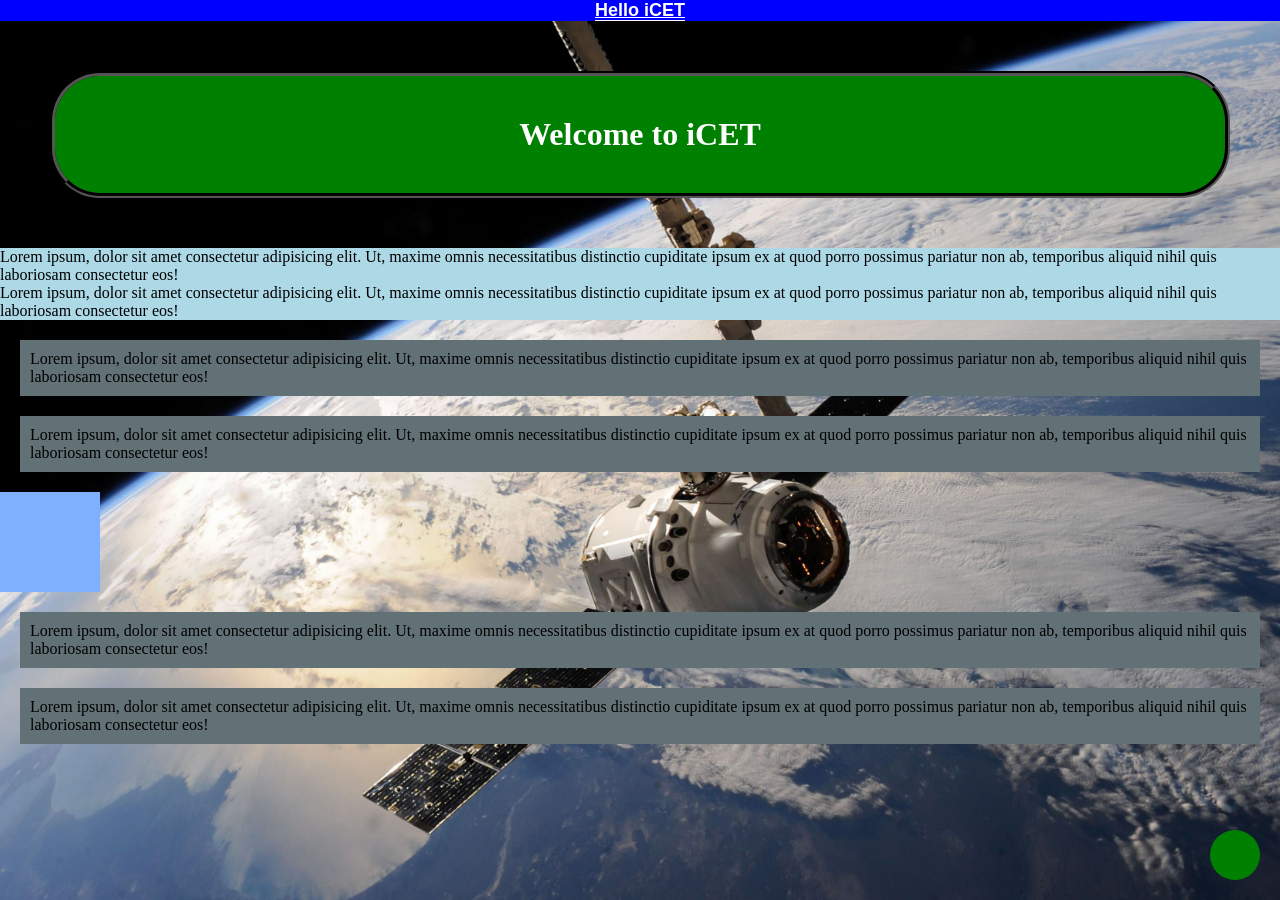
<file: index.html>
<!DOCTYPE html>
<html lang="en">

<head>
    <meta charset="UTF-8">
    <meta name="viewport" content="width=device-width, initial-scale=1.0">
    <title>Document</title>
    <link rel="stylesheet" href="css/style.css">
</head>
<body>
    <h1 class="bg-blue-h1">Hello iCET</h1>
    <h1 class="bg-green-h1">Welcome to iCET</h1>
    <!-- <h1 class="bg-blue-h1">Hello iCET</h1>
    <h1 class="bg-green-h1">Welcome to iCET</h1>
    <h1 class="bg-blue-h1">Hello iCET</h1>
    <h1 class="bg-green-h1">Welcome to iCET</h1> -->


    <p id="pg-background">Lorem ipsum, dolor sit amet consectetur adipisicing elit. Ut, maxime omnis necessitatibus distinctio cupiditate ipsum ex at quod porro possimus pariatur non ab, temporibus aliquid nihil quis laboriosam consectetur eos!</p>
    <p id="pg-background">Lorem ipsum, dolor sit amet consectetur adipisicing elit. Ut, maxime omnis necessitatibus distinctio cupiditate ipsum ex at quod porro possimus pariatur non ab, temporibus aliquid nihil quis laboriosam consectetur eos!</p>
    <p class="pg02-background">Lorem ipsum, dolor sit amet consectetur adipisicing elit. Ut, maxime omnis necessitatibus distinctio cupiditate ipsum ex at quod porro possimus pariatur non ab, temporibus aliquid nihil quis laboriosam consectetur eos!</p>
    <p class="pg02-background">Lorem ipsum, dolor sit amet consectetur adipisicing elit. Ut, maxime omnis necessitatibus distinctio cupiditate ipsum ex at quod porro possimus pariatur non ab, temporibus aliquid nihil quis laboriosam consectetur eos!</p>
        <div id="box01"></div>
        <div id="box02"></div>
    <p class="pg02-background">Lorem ipsum, dolor sit amet consectetur adipisicing elit. Ut, maxime omnis necessitatibus distinctio cupiditate ipsum ex at quod porro possimus pariatur non ab, temporibus aliquid nihil quis laboriosam consectetur eos!</p>
    <p class="pg02-background">Lorem ipsum, dolor sit amet consectetur adipisicing elit. Ut, maxime omnis necessitatibus distinctio cupiditate ipsum ex at quod porro possimus pariatur non ab, temporibus aliquid nihil quis laboriosam consectetur eos!</p>
   
</body>
</html>
</file>
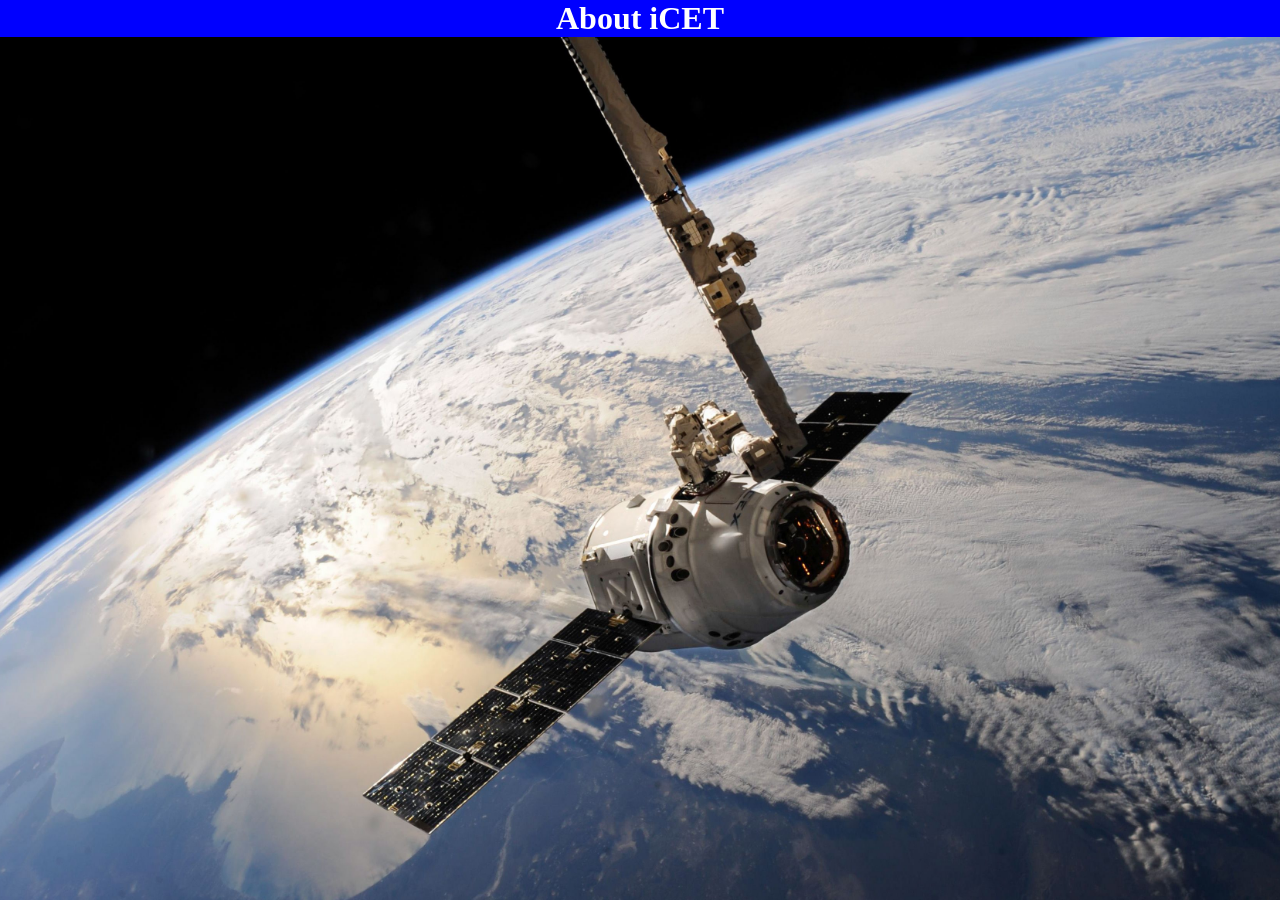
<file: about.html>
<!DOCTYPE html>
<html lang="en">
<head>
    <meta charset="UTF-8">
    <meta name="viewport" content="width=device-width, initial-scale=1.0">
    <title>Document</title>
    <link rel="stylesheet" href="css/style.css">
</head>
<body>
    <h1>About iCET</h1>
    
</body>
</html>
</file>
<file: css/style.css>
h1 {
    background-color: blue;
    color: white;
    text-align: center;
}

P{
    background-color: yellow;
}

body {
    background-color: lightgray;
}
.bg-green-h1 {
    background-color: green;
    color: white;
    text-align: center;
    padding: 40px;
    border: 5px solid black;
    border-radius: 50px;
    border-style: groove;
    margin: 50px;

}
.bg-blue-h1 {
    background-color: blue;
    color: white;
    font-family: Arial, Helvetica, sans-serif;
    font-size: large;
    text-align: center;
    letter-spacing: 0cap;
    text-decoration: underline double;
}
#pg-background{
    background-color: lightblue;
}
*{
    margin: 0%;
    padding: 0%;
} 
body{
    background-image: url('../img/background-image.jpg.jpg');
    background-size: cover;
    background-repeat: no-repeat;
    background-attachment: fixed;
    background-position: center;
}
.pg02-background{
    background-color: rgb(98, 113, 118);
    margin: 20px;
    padding: 10px;
}

#box01{
    width: 50px;
    height: 50px;
    background-color: green;
    position: fixed;
    bottom: 20px;
    right:20px;
    border-radius: 50%;
    
}
#box02{
    width: 100px;
    height: 100px;
    background-color: rgb(127, 176, 255);
}
</file>
